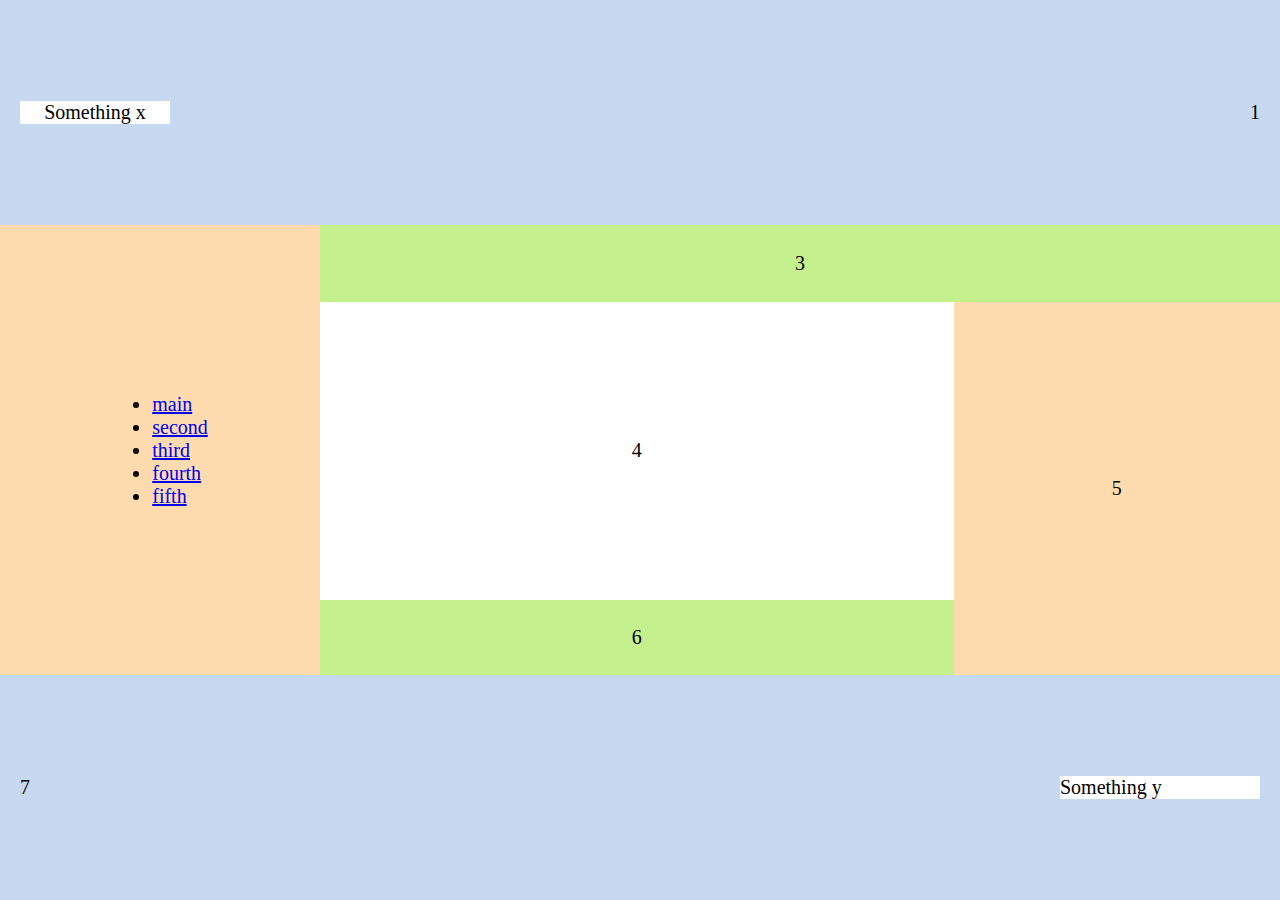
<file: index.html>
<!DOCTYPE html>
<html lang="en">
<head>
    <meta charset="UTF-8">
    <meta name="viewport" content="width=device-width, initial-scale=1.0">
    <link rel="stylesheet" href="index.css">
    <title>lab1</title>
</head>
<body>
    <div class="header">
        <div class="x">
            <p>Something x</p>
        </div>
        <div class="one">
            <p>1</p>
        </div>
    </div>
    <div class="main-container">
        <div class="two">
            <ul>
               	<li><a href="index.html">main</a> </li>
               	<li><a href="2.html">second</a> </li>
               	<li><a href="3.html">third</a> </li>
               	<li><a href="4.html">fourth</a> </li>
               	<li><a href="5.html">fifth</a> </li>
            </ul>
        </div>
        <div class="right-wrapper">
            <div class="three">
                3
            </div>
            <div class="down-wrapper">
                <div class="left-wrapper">
                    <div class="four">
                    	4
                    </div>
                    <div class="six">
                    	6
                    </div>
                </div>
                <div class="five">
                    5
                </div>
            </div>
        </div>
    </div>
    <div class="bottom">
        <div class="seven">
            <p>7</p>
        </div>
        <div class="y">
            <p>Something y</p>
        </div>
    </div>
    
</body>
</html>
</file>
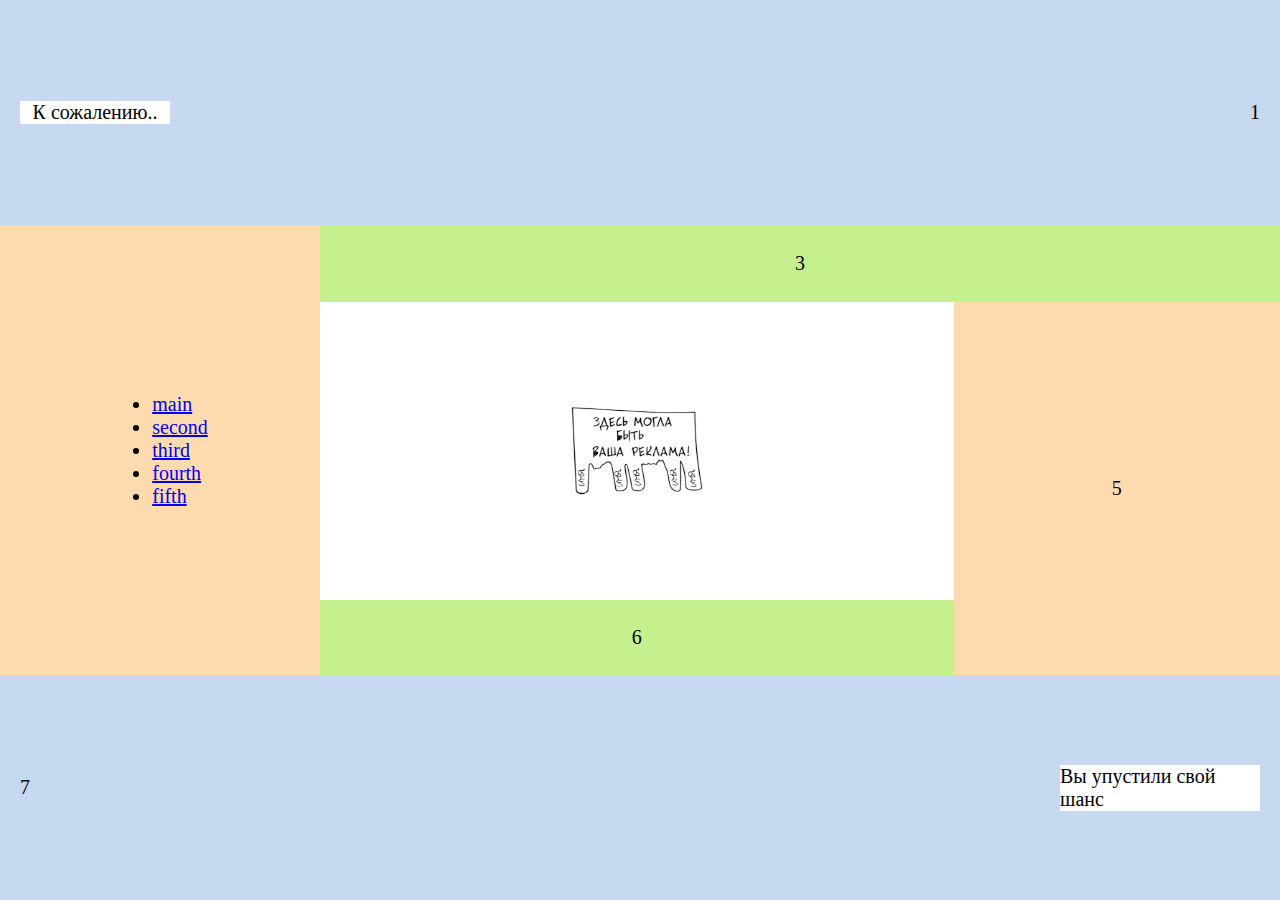
<file: 2.html>
<!DOCTYPE html>
<html lang="en">
<head>
    <meta charset="UTF-8">
    <meta name="viewport" content="width=device-width, initial-scale=1.0">
    <link rel="stylesheet" href="index.css">
    <title>lab1 (2)</title>
</head>
<body>
    <div class="header">
        <div class="x">
            <p>К сожалению..</p>
        </div>
        <div class="one">
            <p>1</p>
        </div>
    </div>
    <div class="main-container">
        <div class="two">
            <ul>
               	<li><a href="index.html">main</a> </li>
               	<li><a href="2.html">second</a> </li>
               	<li><a href="3.html">third</a> </li>
               	<li><a href="4.html">fourth</a> </li>
               	<li><a href="5.html">fifth</a> </li>
            </ul>
        </div>
        <div class="right-wrapper">
            <div class="three">
                3
            </div>
            <div class="down-wrapper">
                <div class="left-wrapper">
                    <div class="four">
                    	<map name="listik"> 
							<area shape="rect" coords="15,110,15,10" onclick="alert('не ваше имя')">
                    		<area shape="rect" coords="80,94,20,20" onclick="alert('не ваше имя')">
                    		<area shape="rect" coords="90,94,20,20" onclick="alert('не ваше имя')">
                    		<area shape="rect" coords="100,94,20,20" onclick="alert('не ваше имя')">
                    	</map>
                    	<img src="advert.png" width="150" height="150" alt=":(" usemap="#listik">
                    </div>
                    <div class="six">
                    	6
                    </div>
                </div>
                <div class="five">
                    5
                </div>
            </div>
        </div>
    </div>
    <div class="bottom">
        <div class="seven">
            <p>7</p>
        </div>
        <div class="y">
            <p>Вы упустили свой шанс</p>
        </div>
    </div>
    
</body>
</html>
</file>
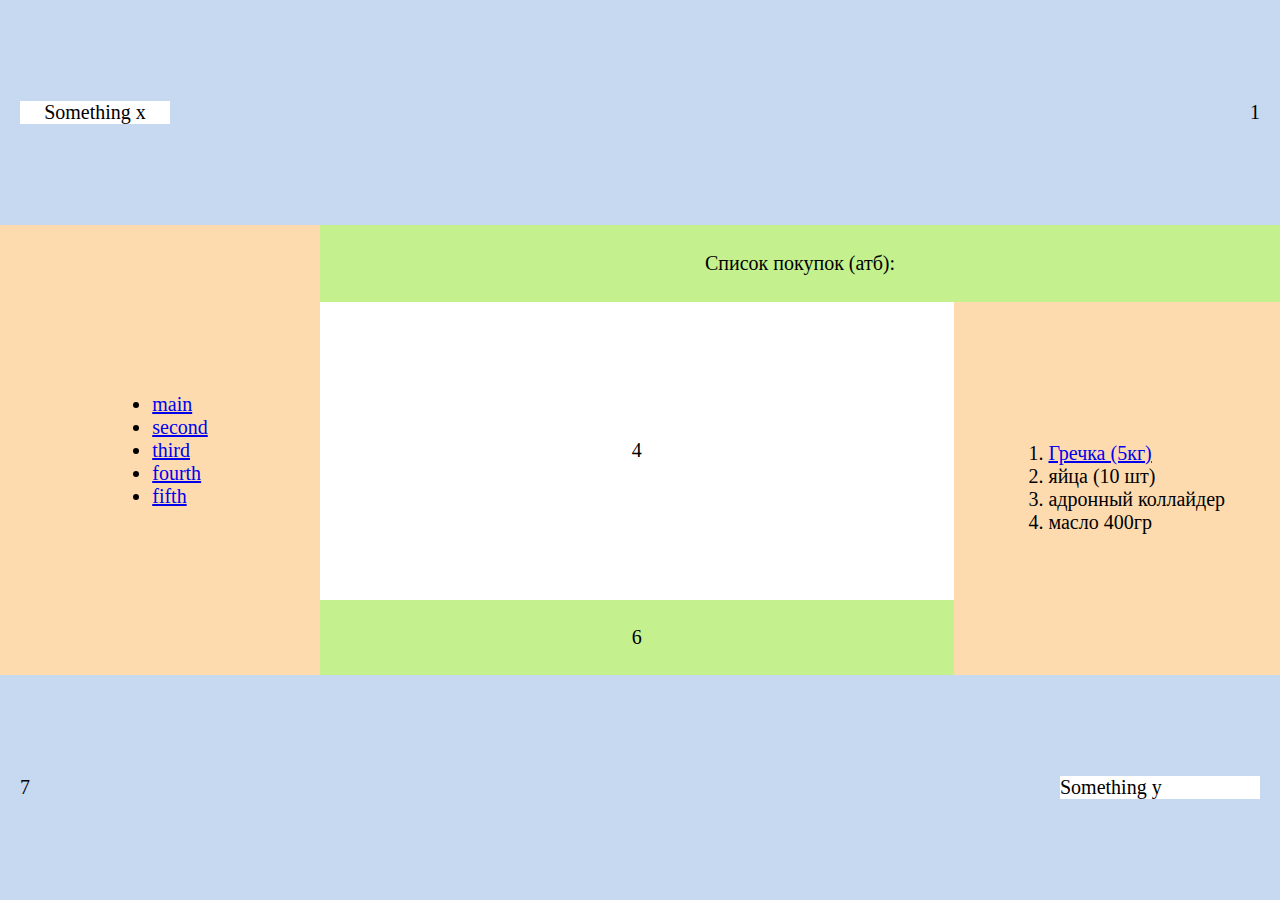
<file: 3.html>
<!DOCTYPE html>
<html lang="en">
<head>
    <meta charset="UTF-8">
    <meta name="viewport" content="width=device-width, initial-scale=1.0">
    <link rel="stylesheet" href="index.css">
    <title>lab1 (3)</title>
</head>
<body>
    <div class="header">
        <div class="x">
            <p>Something x</p>
        </div>
        <div class="one">
            <p>1</p>
        </div>
    </div>
    <div class="main-container">
        <div class="two">
            <ul>
               	<li><a href="index.html">main</a> </li>
               	<li><a href="2.html">second</a> </li>
               	<li><a href="3.html">third</a> </li>
               	<li><a href="4.html">fourth</a> </li>
               	<li><a href="5.html">fifth</a> </li>
            </ul>
        </div>
        <div class="right-wrapper">
            <div class="three">
                Список покупок (атб):
            </div>
            <div class="down-wrapper">
                <div class="left-wrapper">
                    <div class="four">
                    	4
                    </div>
                    <div class="six">
                    	6
                    </div>
                </div>
                <div class="five">
                    <ol>
           		    	<li><a href="https://zakaz.atbmarket.com/ru/product/1016/63024">Гречка (5кг)</a> </li>
           		    	<li>яйца (10 шт)</li>
           		    	<li>адронный коллайдер</li>
           		    	<li>масло 400гр</li>
           		 	</ol>
                </div>
            </div>
        </div>
    </div>
    <div class="bottom">
        <div class="seven">
            <p>7</p>
        </div>
        <div class="y">
            <p>Something y</p>
        </div>
    </div>
    
</body>
</html>
</file>
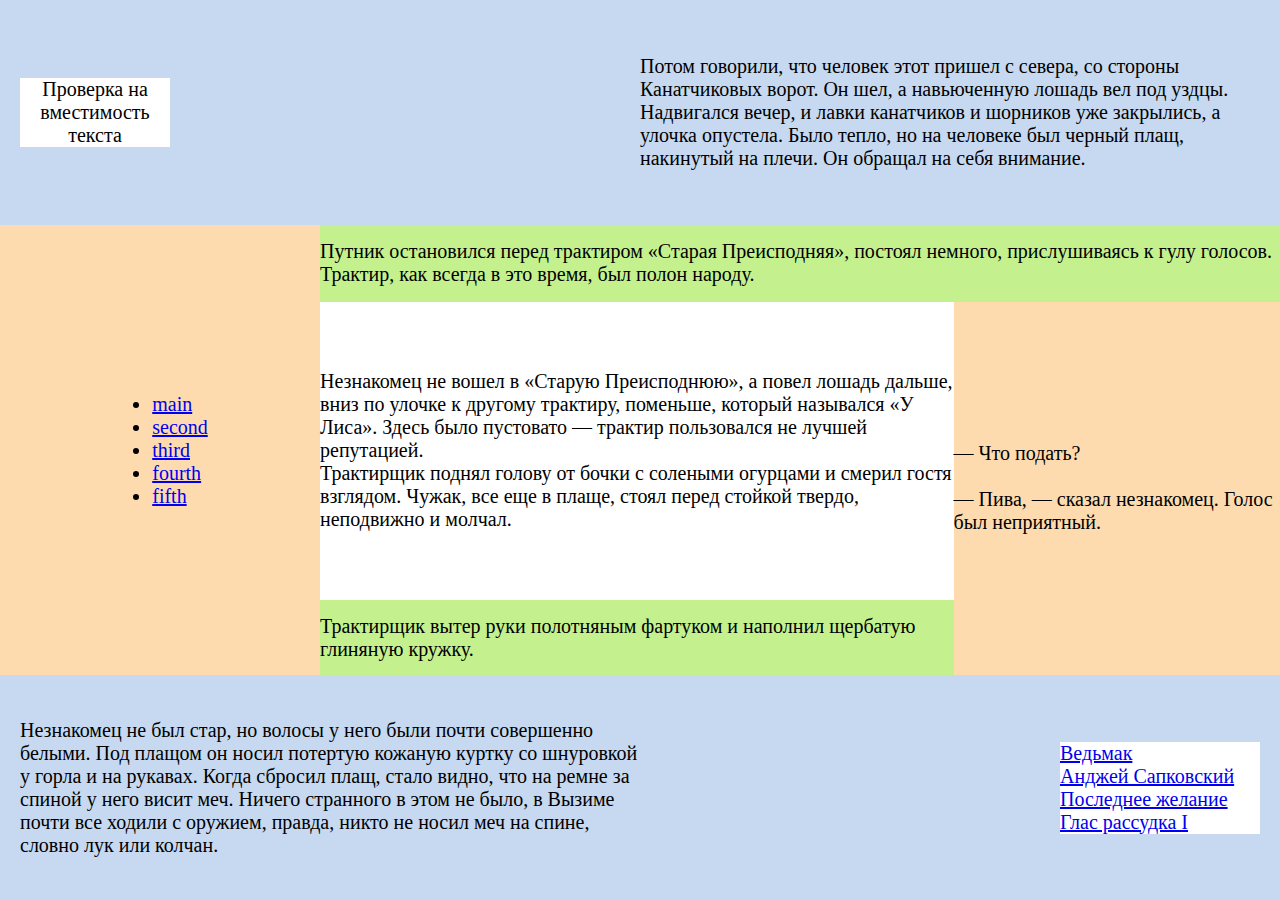
<file: 4.html>
<!DOCTYPE html>
<html lang="en">
<head>
    <meta charset="UTF-8">
    <meta name="viewport" content="width=device-width, initial-scale=1.0">
    <link rel="stylesheet" href="index.css">
    <title>lab1 (4)</title>
</head>
<body>
    <div class="header">
        <div class="x">
            <p>Проверка на вместимость текста</p>
        </div>
        <div class="one">
            <p>Потом говорили, что человек этот пришел с севера, со стороны Канатчиковых ворот. Он шел, а навьюченную лошадь вел под уздцы. Надвигался вечер, и лавки канатчиков и шорников уже закрылись, а улочка опустела. Было тепло, но на человеке был черный плащ, накинутый на плечи. Он обращал на себя внимание.</p>
        </div>
    </div>
    <div class="main-container">
        <div class="two">
            <ul>
               	<li><a href="index.html">main</a> </li>
               	<li><a href="2.html">second</a> </li>
               	<li><a href="3.html">third</a> </li>
               	<li><a href="4.html">fourth</a> </li>
               	<li><a href="5.html">fifth</a> </li>
            </ul>
        </div>
        <div class="right-wrapper">
            <div class="three">
                Путник остановился перед трактиром «Старая Преисподняя», постоял немного, прислушиваясь к гулу голосов. Трактир, как всегда в это время, был полон народу.
            </div>
            <div class="down-wrapper">
                <div class="left-wrapper">
                    <div class="four">
                    	Незнакомец не вошел в «Старую Преисподнюю», а повел лошадь дальше, вниз по улочке к другому трактиру, поменьше, который назывался «У Лиса». Здесь было пустовато — трактир пользовался не лучшей репутацией.<br>
                    	Трактирщик поднял голову от бочки с солеными огурцами и смерил гостя взглядом. Чужак, все еще в плаще, стоял перед стойкой твердо, неподвижно и молчал.
                    </div>
                    <div class="six">
                    	Трактирщик вытер руки полотняным фартуком и наполнил щербатую глиняную кружку.
                    </div>
                </div>
                <div class="five">
                    — Что подать?<br><br>

— Пива, — сказал незнакомец. Голос был неприятный.

                </div>
            </div>
        </div>
    </div>
    <div class="bottom">
        <div class="seven">
            <p>Незнакомец не был стар, но волосы у него были почти совершенно белыми. Под плащом он носил потертую кожаную куртку со шнуровкой у горла и на рукавах. Когда сбросил плащ, стало видно, что на ремне за спиной у него висит меч. Ничего странного в этом не было, в Вызиме почти все ходили с оружием, правда, никто не носил меч на спине, словно лук или колчан.</p>
        </div>
        <div class="y">
            <p><a href="http://loveread.ec/read_book.php?id=2377&p=1">Ведьмак<br>
            Анджей Сапковский<br>
            Последнее желание<br>
			Глас рассудка I</a></p>
        </div>
    </div>
    
</body>
</html>
</file>
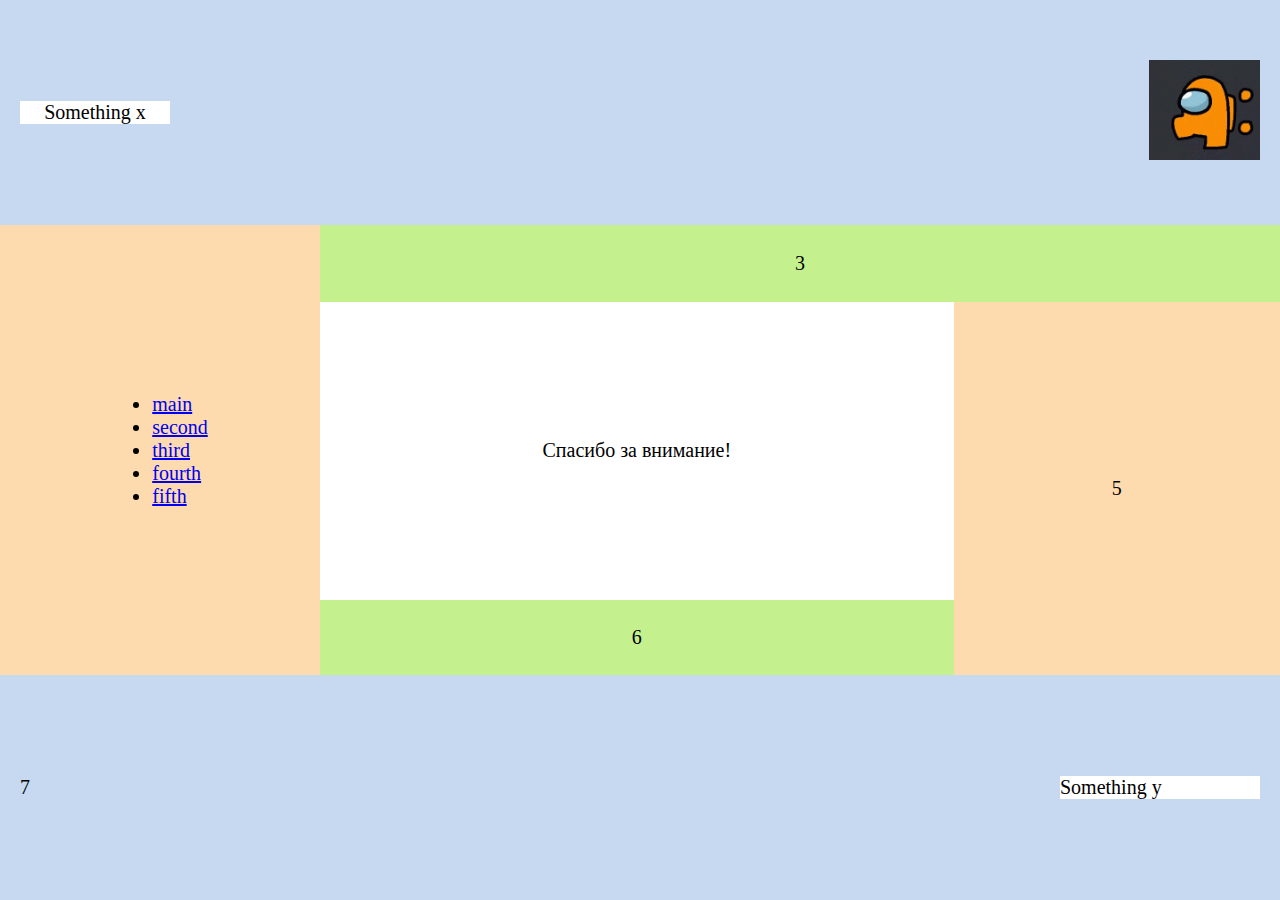
<file: 5.html>
<!DOCTYPE html>
<html lang="en">
<head>
    <meta charset="UTF-8">
    <meta name="viewport" content="width=device-width, initial-scale=1.0">
    <link rel="stylesheet" href="index.css">
    <title>lab1 (5)</title>
</head>
<body>
    <div class="header">
        <div class="x">
            <p>Something x</p>
        </div>
        <div class="one">
            <p><img src="giphy.gif" width="100%" height="100" alt=":("></p>
        </div>
    </div>
    <div class="main-container">
        <div class="two">
            <ul>
               	<li><a href="index.html">main</a> </li>
               	<li><a href="2.html">second</a> </li>
               	<li><a href="3.html">third</a> </li>
               	<li><a href="4.html">fourth</a> </li>
               	<li><a href="5.html">fifth</a> </li>
            </ul>
        </div>
        <div class="right-wrapper">
            <div class="three">
                3
            </div>
            <div class="down-wrapper">
                <div class="left-wrapper">
                    <div class="four">
                    	Спасибо за внимание!
                    </div>
                    <div class="six">
                    	6
                    </div>
                </div>
                <div class="five">
                    5
                </div>
            </div>
        </div>
    </div>
    <div class="bottom">
        <div class="seven">
            <p>7</p>
        </div>
        <div class="y">
            <p>Something y</p>
        </div>
    </div>
    
</body>
</html>
</file>
<file: index.css>
body{
    margin: 0;
    display: grid;
    grid-template-rows: 25vh 50vh 25vh;
    color: black;
    font-size: 20px;
}

.header{
    background-color: #C6D9F1;
    display: flex;
}

.one{
    width:50%;
    display: flex;
    justify-content: flex-end;
	align-items: center;
}

.one p{
    margin-right: 20px;
}

.x{
    width: 50%;
    display: flex;
    justify-content: flex-start;
    align-items: center;
}

.x p{
	text-align: center;
    margin-left: 20px;
    background-color: white;
    width: 150px;
}

.main-container{
    display: grid;
    grid-template-columns: 25% 75%;
}

.two{
    background-color: #FDDBAF;
    display: flex;
    justify-content: center;
    align-items: center;
}

.right-wrapper{
    display: grid;
    grid-template-rows: 17% 83%;
}

.three{
    background-color: #C4F18E;
    display: flex;
    justify-content: center;
    align-items: center;
}

.down-wrapper{
    display: grid;
    grid-template-columns: 66% 34%;
}

.left-wrapper{
	display: grid;
    grid-template-rows: 80% 20%;
}

.four{
    background-color: white;
    display: flex;
    align-items: center;
    justify-content: center;
}

.six{
    background-color: #C4F18E;
    display: flex;
    justify-content: center;
    align-items: center;
}

.five{
    background-color: #FDDBAF;
    display: flex;
    justify-content: center;
    align-items: center;
}

.bottom{
    background-color: #C6D9F1;
    display: flex;
}

.seven{
    width:50%;
    display: flex;
    align-items: center;
}

.seven p{
    margin-left: 20px;
}

.y{
    width: 50%;
    display: flex;
    justify-content: flex-end;
    align-items: center;
}

.y p{
    margin-right: 20px;
    background-color: white;
    width: 200px;
}
</file>
